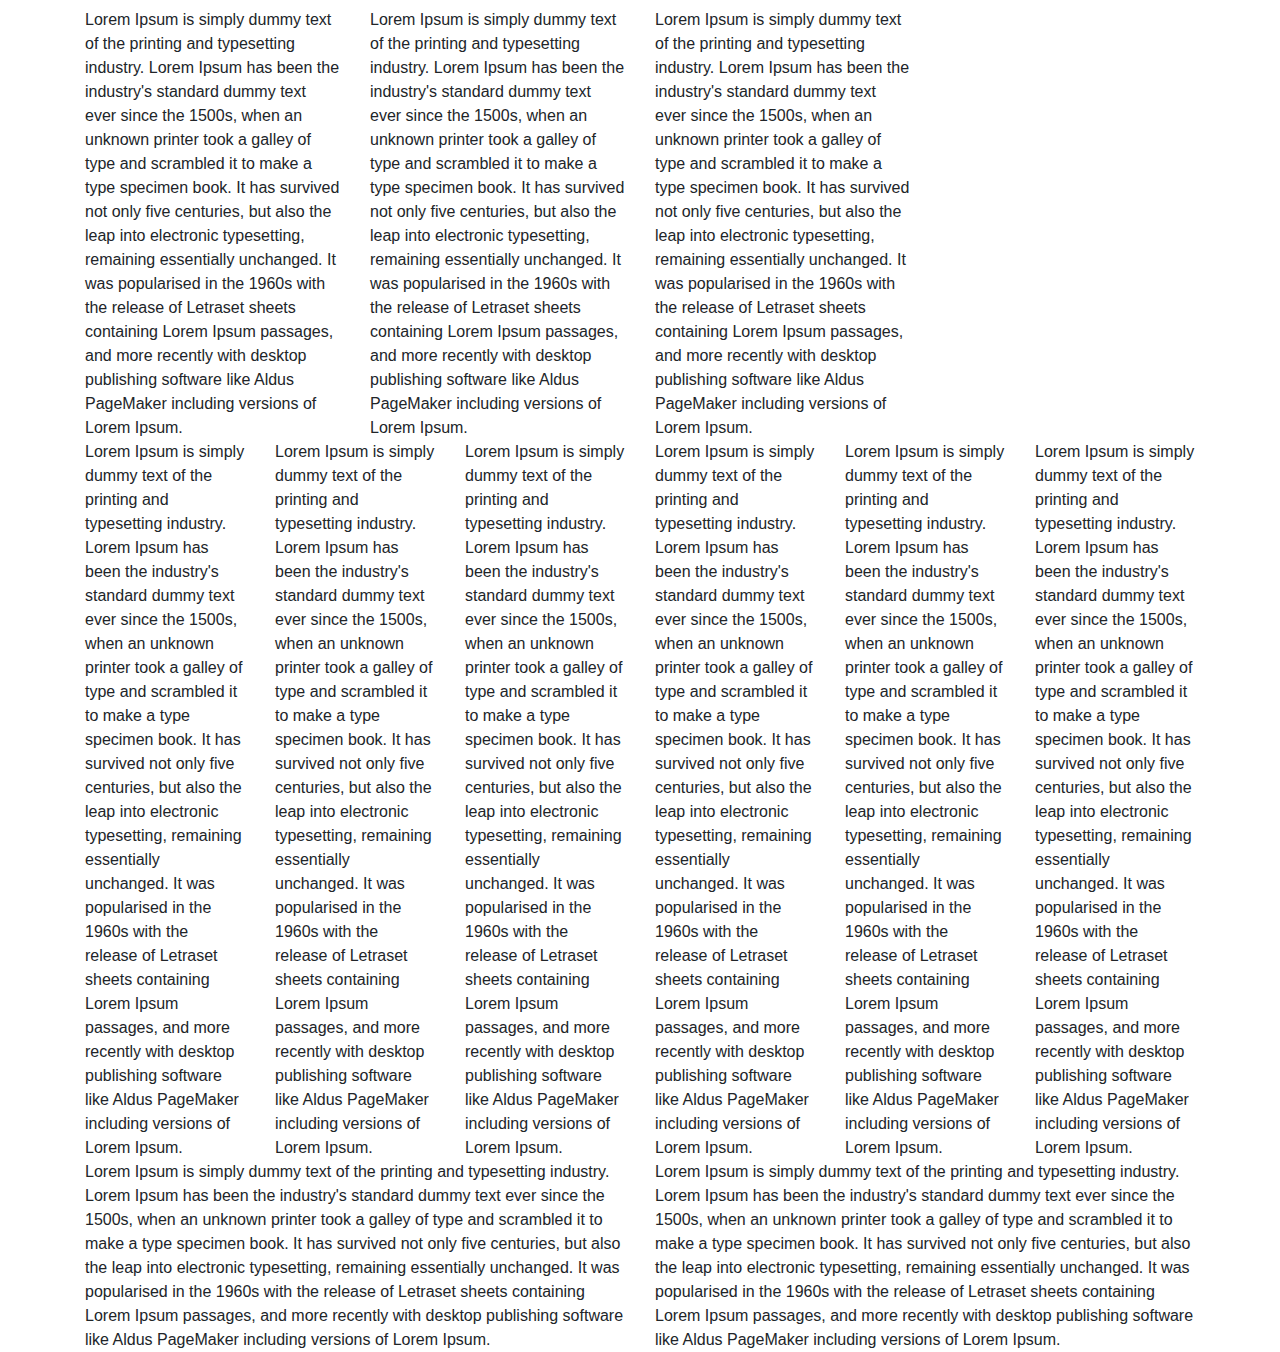
<file: 14-Textlayout/textlayout.html>
<!DOCTYPE html>
<html lang="en">

<head>
    <meta charset="UTF-8">
    <meta name="viewport" content="width=<device-width>, initial-scale=1.0">
    <meta http-equiv="X-UA-Compatible" content="ie=edge">
    <title>Document</title>
    <link rel="stylesheet" href="https://stackpath.bootstrapcdn.com/bootstrap/4.3.1/css/bootstrap.min.css"
        integrity="sha384-ggOyR0iXCbMQv3Xipma34MD+dH/1fQ784/j6cY/iJTQUOhcWr7x9JvoRxT2MZw1T" crossorigin="anonymous">
</head>

<body>
    <h1></h1>
    <div class="container">
        <div class="row">

            <div class="col-md-3">Lorem Ipsum is simply dummy text of the printing and typesetting industry. Lorem Ipsum
                has been the
                industry's standard dummy text ever since the 1500s, when an unknown printer took a galley of type
                and
                scrambled it to make a type specimen book. It has survived not only five centuries, but also the
                leap into
                electronic typesetting, remaining essentially unchanged. It was popularised in the 1960s with the
                release of
                Letraset sheets containing Lorem Ipsum passages, and more recently with desktop publishing software
                like
                Aldus PageMaker including versions of Lorem Ipsum.</div>
            <div class="col-md-3">Lorem Ipsum is simply dummy text of the printing and typesetting industry. Lorem Ipsum
                has been the
                industry's standard dummy text ever since the 1500s, when an unknown printer took a galley of type
                and
                scrambled it to make a type specimen book. It has survived not only five centuries, but also the
                leap into
                electronic typesetting, remaining essentially unchanged. It was popularised in the 1960s with the
                release of
                Letraset sheets containing Lorem Ipsum passages, and more recently with desktop publishing software
                like
                Aldus PageMaker including versions of Lorem Ipsum.</div>
            <div class="col-md-3">Lorem Ipsum is simply dummy text of the printing and typesetting industry. Lorem Ipsum
                has been the
                industry's standard dummy text ever since the 1500s, when an unknown printer took a galley of type
                and
                scrambled it to make a type specimen book. It has survived not only five centuries, but also the
                leap into
                electronic typesetting, remaining essentially unchanged. It was popularised in the 1960s with the
                release of
                Letraset sheets containing Lorem Ipsum passages, and more recently with desktop publishing software
                like
                Aldus PageMaker including versions of Lorem Ipsum.</div>

        </div>
        <div class="row">
            <!-- 2nd -->
            <div class="col-md-2">Lorem Ipsum is simply dummy text of the printing and typesetting industry. Lorem Ipsum
                has been the
                industry's
                standard dummy text ever since the 1500s, when an unknown printer took a galley of type and scrambled it
                to make
                a type specimen book. It has survived not only five centuries, but also the leap into electronic
                typesetting,
                remaining essentially unchanged. It was popularised in the 1960s with the release of Letraset sheets
                containing
                Lorem Ipsum passages, and more recently with desktop publishing software like Aldus PageMaker including
                versions
                of Lorem Ipsum.</div>
            <div class="col-md-2">Lorem Ipsum is simply dummy text of the printing and typesetting industry. Lorem Ipsum
                has been the
                industry's
                standard dummy text ever since the 1500s, when an unknown printer took a galley of type and scrambled it
                to make
                a type specimen book. It has survived not only five centuries, but also the leap into electronic
                typesetting,
                remaining essentially unchanged. It was popularised in the 1960s with the release of Letraset sheets
                containing
                Lorem Ipsum passages, and more recently with desktop publishing software like Aldus PageMaker including
                versions
                of Lorem Ipsum.</div>
            <div class="col-md-2">Lorem Ipsum is simply dummy text of the printing and typesetting industry. Lorem Ipsum
                has been the
                industry's
                standard dummy text ever since the 1500s, when an unknown printer took a galley of type and scrambled it
                to make
                a type specimen book. It has survived not only five centuries, but also the leap into electronic
                typesetting,
                remaining essentially unchanged. It was popularised in the 1960s with the release of Letraset sheets
                containing
                Lorem Ipsum passages, and more recently with desktop publishing software like Aldus PageMaker including
                versions
                of Lorem Ipsum.</div>
            <div class="col-md-2">Lorem Ipsum is simply dummy text of the printing and typesetting industry. Lorem Ipsum
                has been the
                industry's
                standard dummy text ever since the 1500s, when an unknown printer took a galley of type and scrambled it
                to make
                a type specimen book. It has survived not only five centuries, but also the leap into electronic
                typesetting,
                remaining essentially unchanged. It was popularised in the 1960s with the release of Letraset sheets
                containing
                Lorem Ipsum passages, and more recently with desktop publishing software like Aldus PageMaker including
                versions
                of Lorem Ipsum.</div>
            <div class="col-md-2">Lorem Ipsum is simply dummy text of the printing and typesetting industry. Lorem Ipsum
                has been the
                industry's
                standard dummy text ever since the 1500s, when an unknown printer took a galley of type and scrambled it
                to make
                a type specimen book. It has survived not only five centuries, but also the leap into electronic
                typesetting,
                remaining essentially unchanged. It was popularised in the 1960s with the release of Letraset sheets
                containing
                Lorem Ipsum passages, and more recently with desktop publishing software like Aldus PageMaker including
                versions
                of Lorem Ipsum.</div>
            <div class="col-md-2">Lorem Ipsum is simply dummy text of the printing and typesetting industry. Lorem Ipsum
                has been the
                industry's
                standard dummy text ever since the 1500s, when an unknown printer took a galley of type and scrambled it
                to make
                a type specimen book. It has survived not only five centuries, but also the leap into electronic
                typesetting,
                remaining essentially unchanged. It was popularised in the 1960s with the release of Letraset sheets
                containing
                Lorem Ipsum passages, and more recently with desktop publishing software like Aldus PageMaker including
                versions
                of Lorem Ipsum.</div>
        </div>
        <div class="row">
            <!--3rd row-->
            <div class="col-md-6">Lorem Ipsum is simply dummy text of the printing and typesetting industry. Lorem Ipsum
                has been the
                industry's
                standard dummy text ever since the 1500s, when an unknown printer took a galley of type and scrambled it
                to make
                a type specimen book. It has survived not only five centuries, but also the leap into electronic
                typesetting,
                remaining essentially unchanged. It was popularised in the 1960s with the release of Letraset sheets
                containing
                Lorem Ipsum passages, and more recently with desktop publishing software like Aldus PageMaker including
                versions
                of Lorem Ipsum.</div>
            <div class="col-md-6">Lorem Ipsum is simply dummy text of the printing and typesetting industry. Lorem Ipsum
                has been the
                industry's
                standard dummy text ever since the 1500s, when an unknown printer took a galley of type and scrambled it
                to make
                a type specimen book. It has survived not only five centuries, but also the leap into electronic
                typesetting,
                remaining essentially unchanged. It was popularised in the 1960s with the release of Letraset sheets
                containing
                Lorem Ipsum passages, and more recently with desktop publishing software like Aldus PageMaker including
                versions
                of Lorem Ipsum.</div>
        </div>
    </div>
</body>

</html>
</file>
